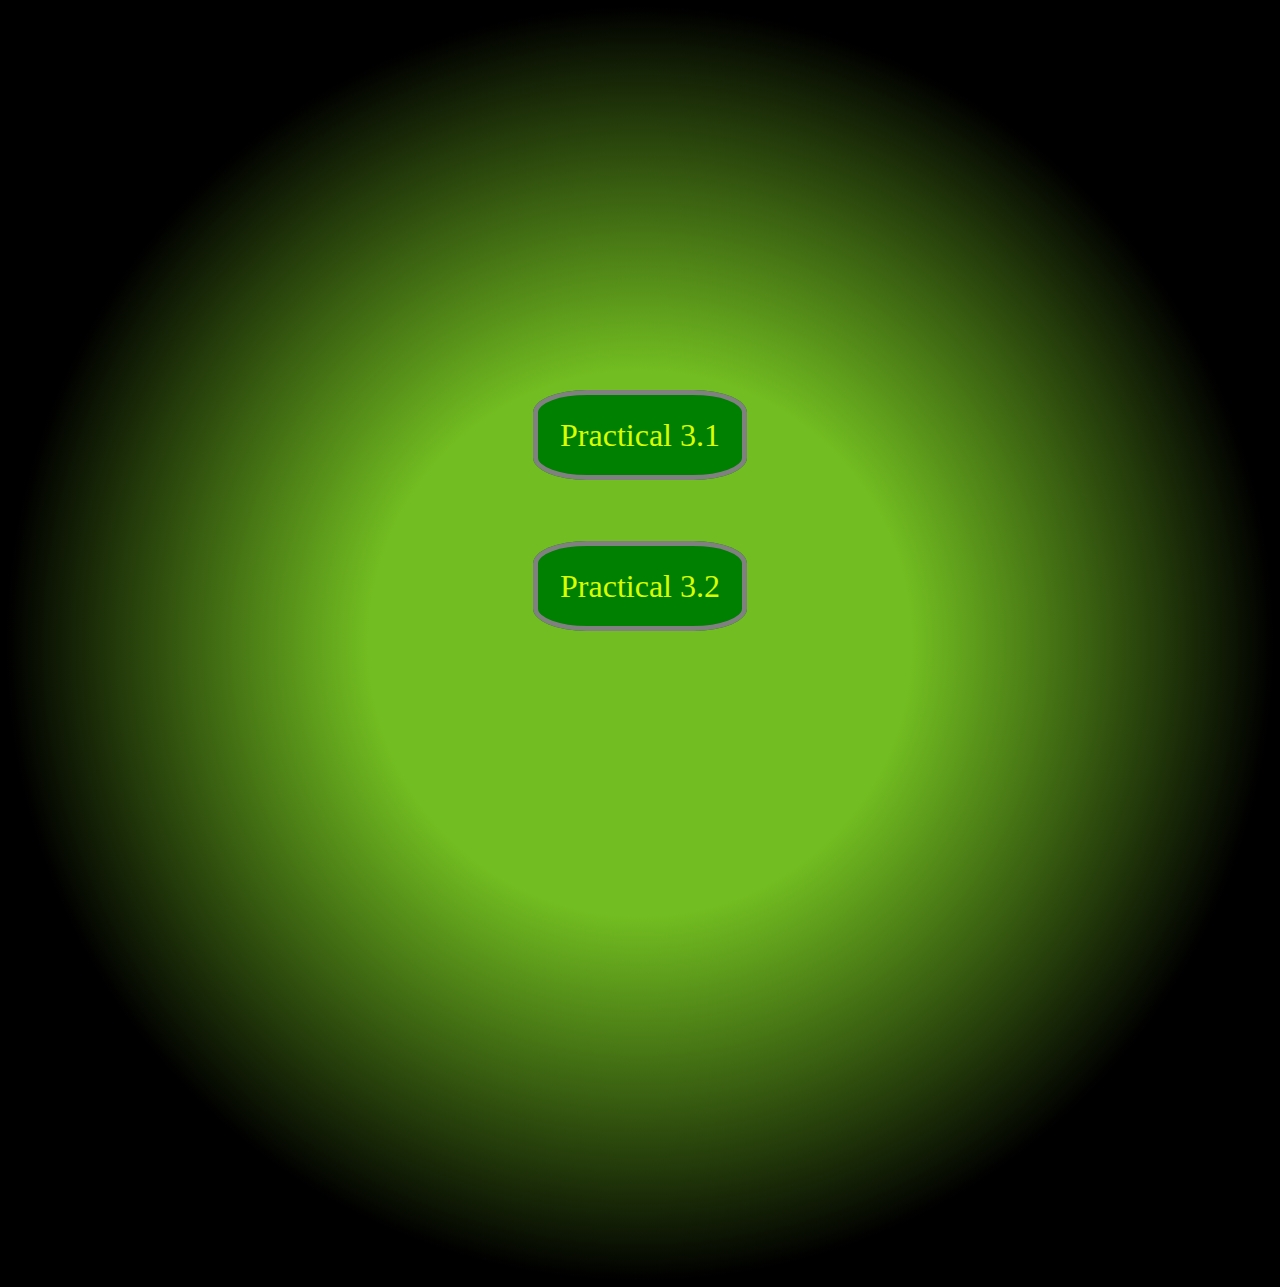
<file: index.html>
<!DOCTYPE html>
<html lang="en">

<head>
    <meta charset="UTF-8">
    <meta http-equiv="X-UA-Compatible" content="IE=edge">
    <meta name="viewport" content="width=device-width, initial-scale=1.0">
    <title>Practical 3</title>
    <style>
         body {
             background-image: radial-gradient(#72bd21 30%, #000000 70%);
             height: 100vh;
        }

        .first{
            margin-top: 30%;
        }
        div{
            text-align: center;
            padding: 3%;
            margin: 3%;
        }
        .links {
            text-decoration: none;
            background-color: green;
            border: solid gray 5px;
            border-radius: 25%;
            margin: 2%;
            padding: 2%;
            text-align: center;
            font-size: 32px;
	color: #d9ff00;
        }
    </style>
</head>

<body>
    <div class="first">
        <a class="links" href="Responsive Design1/index.html">Practical 3.1</a>
    </div>
    <div>
        <a class="links" href="Responsive Design 2/index.html">Practical 3.2</a>
    </div>
</body>

</html>
</file>
